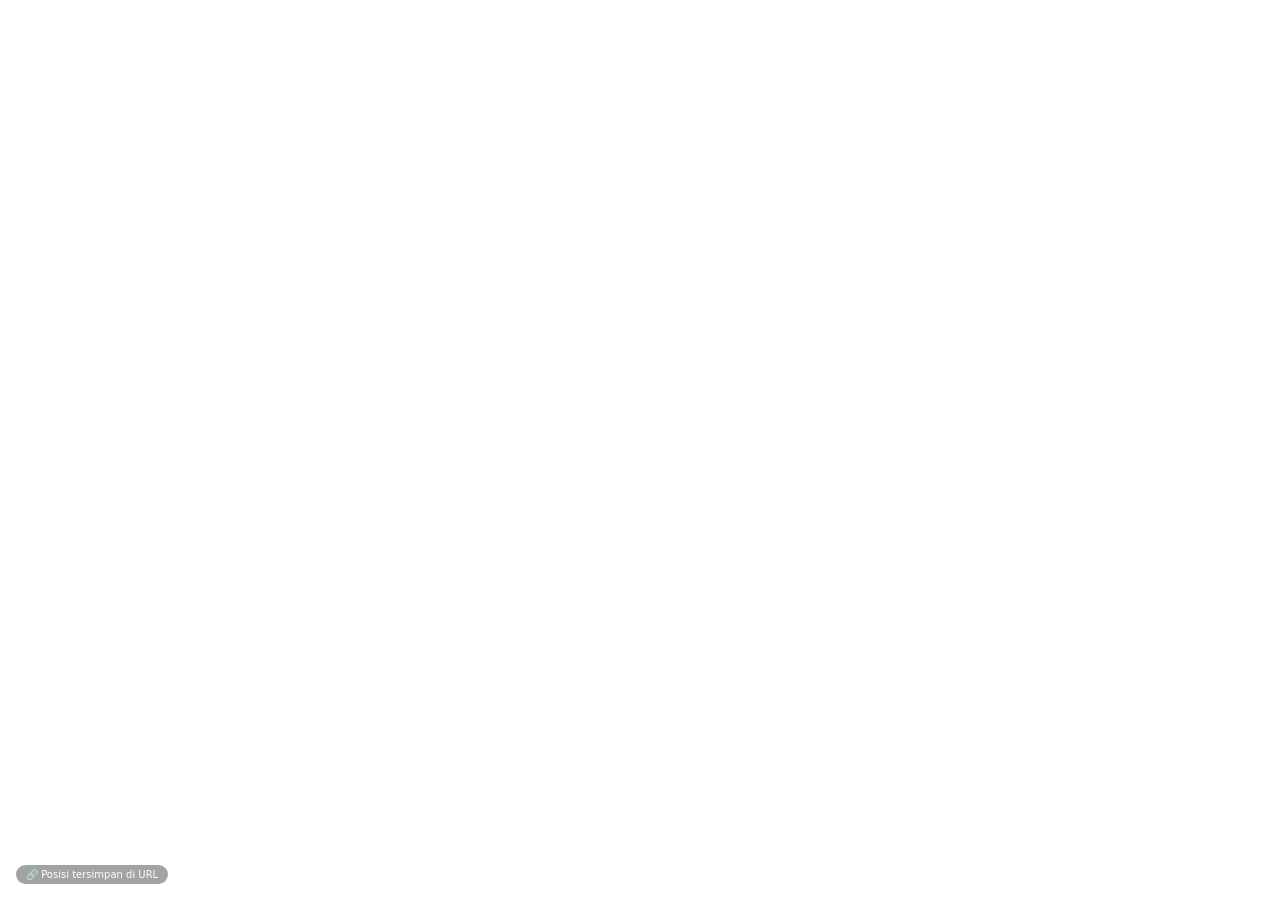
<file: index.html>
<!DOCTYPE html>
<html lang="id">
<head>
  <meta charset="UTF-8">
  <meta name="viewport" content="width=device-width, initial-scale=1.0, user-scalable=no">
  <title>Overlay Aggregator • Bersih</title>
  <style>
    :root {
      --accent: #38bdf8;
      --danger: #f87171;
    }

    * {
      margin: 0;
      padding: 0;
      box-sizing: border-box;
    }

    html, body {
      width: 100%;
      height: 100%;
      background: transparent !important;
      overflow: hidden;
      font-family: 'Segoe UI', system-ui, sans-serif;
    }

    #overlay-canvas {
      position: absolute;
      inset: 0;
      background: transparent;
      z-index: 1;
    }

    /* Overlay item - TANPA OUTLINE SAMA SEKALI */
    .overlay-item {
      position: absolute;
      min-width: 40px;
      min-height: 40px;
      cursor: default;
      z-index: 10;
      background: transparent;
      /* outline dihapus total */
    }

    /* Tidak ada outline saat edit atau hover */
    .overlay-item.edit-mode,
    .overlay-item.edit-mode:hover {
      outline: none !important;
      box-shadow: none !important;
    }

    .drag-shield {
      position: absolute;
      top: 0;
      left: 0;
      width: 100%;
      height: 100%;
      z-index: 20;
      background: transparent;
      cursor: move;
      touch-action: none;
    }

    body.display-mode .drag-shield {
      display: none !important;
    }

    .overlay-content {
      position: absolute;
      top: 0;
      left: 0;
      width: 100%;
      height: 100%;
      overflow: hidden;
      background: transparent;
      z-index: 5;
      pointer-events: none;
    }

    body.display-mode .overlay-content {
      pointer-events: auto;
    }

    .overlay-content iframe,
    .overlay-content video,
    .overlay-content img {
      display: block;
      border: none;
      background: transparent;
      pointer-events: auto;
    }

    .overlay-content img,
    .overlay-content video {
      width: 100%;
      height: 100%;
      object-fit: contain;
    }

    /* Label kecil */
    .overlay-label {
      position: absolute;
      top: -22px;
      left: 0;
      background: rgba(0, 0, 0, 0.75);
      color: #fff;
      font-size: 9px;
      padding: 2px 8px;
      border-radius: 10px;
      white-space: nowrap;
      z-index: 30;
      opacity: 0;
      transition: opacity 0.2s;
      pointer-events: none;
    }

    .overlay-item.edit-mode:hover .overlay-label,
    .overlay-item.dragging .overlay-label,
    .overlay-item.resizing .overlay-label {
      opacity: 1;
    }

    /* Resize handles tetap muncul saat hover */
    .resize-handle {
      position: absolute;
      z-index: 35;
      background: var(--accent);
      border: 2px solid white;
      box-shadow: 0 2px 8px rgba(0, 0, 0, 0.6);
      opacity: 0;
      transition: opacity 0.2s;
      pointer-events: auto;
    }

    .overlay-item.edit-mode:hover .resize-handle,
    .overlay-item.dragging .resize-handle,
    .overlay-item.resizing .resize-handle {
      opacity: 1;
    }

    .resize-handle.nw, .resize-handle.ne, .resize-handle.sw, .resize-handle.se {
      width: 16px;
      height: 16px;
      border-radius: 50%;
    }

    .resize-handle.nw { top: -7px; left: -7px; cursor: nwse-resize; }
    .resize-handle.ne { top: -7px; right: -7px; cursor: nesw-resize; }
    .resize-handle.sw { bottom: -7px; left: -7px; cursor: nesw-resize; }
    .resize-handle.se { bottom: -7px; right: -7px; cursor: nwse-resize; }
    .resize-handle.n { top: -7px; left: 50%; transform: translateX(-50%); width: 28px; height: 8px; border-radius: 4px; cursor: ns-resize; }
    .resize-handle.s { bottom: -7px; left: 50%; transform: translateX(-50%); width: 28px; height: 8px; border-radius: 4px; cursor: ns-resize; }
    .resize-handle.e { top: 50%; right: -7px; transform: translateY(-50%); width: 8px; height: 28px; border-radius: 4px; cursor: ew-resize; }
    .resize-handle.w { top: 50%; left: -7px; transform: translateY(-50%); width: 8px; height: 28px; border-radius: 4px; cursor: ew-resize; }

    /* Tombol aksi kecil */
    .overlay-actions {
      position: absolute;
      top: 4px;
      right: 4px;
      display: flex;
      gap: 3px;
      z-index: 40;
      opacity: 0;
      transition: opacity 0.2s;
      pointer-events: none;
    }

    .overlay-item.edit-mode:hover .overlay-actions {
      opacity: 1;
      pointer-events: auto;
    }

    .overlay-actions button {
      width: 22px;
      height: 22px;
      border-radius: 50%;
      border: 1px solid rgba(255, 255, 255, 0.6);
      cursor: pointer;
      font-size: 10px;
      display: flex;
      align-items: center;
      justify-content: center;
      color: #fff;
      background: rgba(20, 20, 30, 0.8);
      backdrop-filter: blur(4px);
      transition: all 0.15s;
    }

    .overlay-actions button:hover {
      background: rgba(0, 0, 0, 0.85);
      border-color: #fff;
    }

    .btn-mute.muted {
      background: rgba(220, 38, 38, 0.8);
    }

    /* Mode display: hilangkan SEMUA elemen edit */
    body.display-mode .drag-shield,
    body.display-mode .resize-handle,
    body.display-mode .overlay-actions,
    body.display-mode .overlay-label {
      display: none !important;
    }

    /* Indikator kecil */
    #url-indicator {
      position: fixed;
      bottom: 16px;
      left: 16px;
      background: rgba(0,0,0,0.6);
      color: #fff;
      font-size: 10px;
      padding: 4px 10px;
      border-radius: 12px;
      z-index: 9998;
      pointer-events: none;
      opacity: 0.6;
    }

    body.display-mode #url-indicator {
      display: none;
    }
  </style>
</head>
<body class="edit-mode">

  <div id="overlay-canvas"></div>
  <div id="url-indicator">🔗 Posisi tersimpan di URL</div>

  <script>
    (function () {
      // ================== DAFTAR OVERLAY (AKTIF/NONAKTIF) ==================
      const presetOverlays = [
        // 10 Sociabuzz
        { type: 'iframe', url: 'https://sociabuzz.com/pro/tribe/alert1/v3/7264966058?colorName=%2300ff00&alphaName=1&colorNote=%23ffff00&alphaNote=1&colorFrom=%23eeeeee&alphaFrom=1&gifActive=1&maxDuration=25&font=Open%2BSans%3A800', label: 'Sociabuzz Alert 1', active: true },
        { type: 'iframe', url: 'https://sociabuzz.com/pro/tribe/total1/v1/7264966058', label: 'Sociabuzz Alert 2', active: true },
        { type: 'iframe', url: 'https://sociabuzz.com/pro/tribe/topleaderboard/v2/7264966058', label: 'Sociabuzz Alert 3', active: true },
        { type: 'iframe', url: 'https://sociabuzz.com/pro/tribe/total/v2/7264966058', label: 'Sociabuzz Alert 4', active: true },
        { type: 'iframe', url: '', label: 'Sociabuzz 5', active: false },
        { type: 'iframe', url: '', label: 'Sociabuzz 6', active: false },
        { type: 'iframe', url: '', label: 'Sociabuzz 7', active: false },
        { type: 'iframe', url: '', label: 'Sociabuzz 8', active: false },
        { type: 'iframe', url: '', label: 'Sociabuzz 9', active: false },
        { type: 'iframe', url: '', label: 'Sociabuzz 10', active: false },
        // 10 TikFinity
        { type: 'iframe', url: 'https://tikfinity.zerody.one/widget/myactions?cid=3456048&screen=1', label: 'TikFinity Alert 1', active: true },
        { type: 'iframe', url: 'https://tikfinity.zerody.one/widget/topliker?cid=3456048', label: 'TikFinity 2', active: true },
        { type: 'iframe', url: 'https://tikfinity.zerody.one/widget/fallingsnow?cid=3456048', label: 'TikFinity 3', active: false },
        { type: 'iframe', url: '', label: 'TikFinity 4', active: false },
        { type: 'iframe', url: '', label: 'TikFinity 5', active: false },
        { type: 'iframe', url: '', label: 'TikFinity 6', active: false },
        { type: 'iframe', url: '', label: 'TikFinity 7', active: false },
        { type: 'iframe', url: '', label: 'TikFinity 8', active: false },
        { type: 'iframe', url: '', label: 'TikFinity 9', active: false },
        { type: 'iframe', url: '', label: 'TikFinity 10', active: false },
      ];

      const canvas = document.getElementById('overlay-canvas');
      let overlays = [];
      let currentId = 0;
      let isDisplayMode = false;
      let autoSaveTimeout;

      // ================== ENCODE / DECODE URL HASH ==================
      function encodePositionsToHash() {
        const data = overlays.map(o => ({
          id: o.id, type: o.type, url: o.url,
          x: o.x, y: o.y, width: o.width, height: o.height,
          zIndex: o.zIndex, muted: o.muted, label: o.label,
          originalWidth: o.originalWidth, originalHeight: o.originalHeight
        }));
        const json = JSON.stringify(data);
        return btoa(unescape(encodeURIComponent(json)));
      }

      function decodePositionsFromHash(hash) {
        try {
          const json = decodeURIComponent(escape(atob(hash)));
          return JSON.parse(json);
        } catch (e) {
          return null;
        }
      }

      function updateHash() {
        const hash = encodePositionsToHash();
        if (window.location.hash.substring(1) !== hash) {
          history.replaceState(null, '', '#' + hash);
        }
      }

      // ================== BUAT ELEMEN OVERLAY ==================
      function applyIframeScale(item, data) {
        if (data.type !== 'iframe') return;
        const iframe = item.querySelector('iframe');
        if (!iframe) return;
        const origW = data.originalWidth || data.width;
        const origH = data.originalHeight || data.height;
        const scaleX = data.width / origW;
        const scaleY = data.height / origH;
        iframe.style.transform = `scale(${scaleX}, ${scaleY})`;
        iframe.style.transformOrigin = '0 0';
        iframe.style.width = origW + 'px';
        iframe.style.height = origH + 'px';
        iframe.style.position = 'absolute';
        iframe.style.top = '0';
        iframe.style.left = '0';
      }

      function createOverlayElement(data) {
        const item = document.createElement('div');
        item.className = 'overlay-item edit-mode'; // tetap ada kelas edit-mode untuk fungsionalitas
        item.dataset.id = data.id;
        item.style.left = data.x + 'px';
        item.style.top = data.y + 'px';
        item.style.width = data.width + 'px';
        item.style.height = data.height + 'px';
        item.style.zIndex = data.zIndex;

        const label = document.createElement('div');
        label.className = 'overlay-label';
        label.textContent = data.label || 'Overlay';
        item.appendChild(label);

        const content = document.createElement('div');
        content.className = 'overlay-content';
        if (data.type === 'iframe') {
          const iframe = document.createElement('iframe');
          iframe.src = data.url;
          iframe.allow = 'autoplay; camera; microphone; fullscreen';
          iframe.title = data.label;
          content.appendChild(iframe);
        } else if (data.type === 'image') {
          const img = document.createElement('img');
          img.src = data.url;
          img.alt = data.label;
          img.draggable = false;
          content.appendChild(img);
        } else if (data.type === 'video') {
          const video = document.createElement('video');
          video.src = data.url;
          video.autoplay = true;
          video.loop = true;
          video.muted = data.muted ?? true;
          video.playsInline = true;
          content.appendChild(video);
          video.play().catch(() => {});
        }
        item.appendChild(content);

        const shield = document.createElement('div');
        shield.className = 'drag-shield';
        shield.addEventListener('mousedown', onDragStart);
        shield.addEventListener('touchstart', onDragStart, { passive: false });
        item.appendChild(shield);

        ['nw','n','ne','e','se','s','sw','w'].forEach(dir => {
          const h = document.createElement('div');
          h.className = 'resize-handle ' + dir;
          h.dataset.direction = dir;
          h.addEventListener('mousedown', onResizeStart);
          h.addEventListener('touchstart', onResizeStart, { passive: false });
          item.appendChild(h);
        });

        const actions = document.createElement('div');
        actions.className = 'overlay-actions';
        actions.innerHTML = `
          <button class="btn-front" title="Ke depan">⬆</button>
          <button class="btn-back" title="Ke belakang">⬇</button>
          ${data.type === 'video' ? `<button class="btn-mute ${data.muted ? 'muted' : ''}" title="Mute">🔊</button>` : ''}
        `;
        actions.querySelector('.btn-front')?.addEventListener('click', (e) => { e.stopPropagation(); bringToFront(data.id); });
        actions.querySelector('.btn-back')?.addEventListener('click', (e) => { e.stopPropagation(); sendToBack(data.id); });
        if (data.type === 'video') {
          actions.querySelector('.btn-mute').addEventListener('click', (e) => { e.stopPropagation(); toggleMute(data.id); });
        }
        item.appendChild(actions);

        if (data.type === 'iframe') {
          requestAnimationFrame(() => applyIframeScale(item, data));
        }

        canvas.appendChild(item);
        return item;
      }

      // ================== DRAG & RESIZE ==================
      let dragState = null;
      function onDragStart(e) {
        if (isDisplayMode) return;
        e.preventDefault();
        const item = e.target.closest('.overlay-item');
        if (!item) return;
        const ov = overlays.find(o => o.id === item.dataset.id);
        if (!ov) return;
        const cx = e.touches ? e.touches[0].clientX : e.clientX;
        const cy = e.touches ? e.touches[0].clientY : e.clientY;
        dragState = { overlayId: ov.id, item, startX: cx, startY: cy, origLeft: ov.x, origTop: ov.y };
        item.classList.add('dragging');
        bringToFront(ov.id);
        window.addEventListener('mousemove', onDragMove);
        window.addEventListener('mouseup', onDragEnd);
        window.addEventListener('touchmove', onDragMove, { passive: false });
        window.addEventListener('touchend', onDragEnd);
      }

      function onDragMove(e) {
        if (!dragState) return;
        e.preventDefault();
        const cx = e.touches ? e.touches[0].clientX : e.clientX;
        const cy = e.touches ? e.touches[0].clientY : e.clientY;
        const dx = cx - dragState.startX, dy = cy - dragState.startY;
        const newLeft = Math.max(-60, dragState.origLeft + dx);
        const newTop = Math.max(-60, dragState.origTop + dy);
        dragState.item.style.left = newLeft + 'px';
        dragState.item.style.top = newTop + 'px';
        const ov = overlays.find(o => o.id === dragState.overlayId);
        if (ov) { ov.x = newLeft; ov.y = newTop; }
      }

      function onDragEnd() {
        if (!dragState) return;
        dragState.item.classList.remove('dragging');
        dragState = null;
        window.removeEventListener('mousemove', onDragMove);
        window.removeEventListener('mouseup', onDragEnd);
        window.removeEventListener('touchmove', onDragMove);
        window.removeEventListener('touchend', onDragEnd);
        autoSaveToUrl();
      }

      let resizeState = null;
      function onResizeStart(e) {
        if (isDisplayMode) return;
        e.preventDefault();
        e.stopPropagation();
        const handle = e.target.closest('.resize-handle');
        const item = e.target.closest('.overlay-item');
        if (!handle || !item) return;
        const ov = overlays.find(o => o.id === item.dataset.id);
        if (!ov) return;
        const cx = e.touches ? e.touches[0].clientX : e.clientX;
        const cy = e.touches ? e.touches[0].clientY : e.clientY;
        resizeState = {
          overlayId: ov.id, item, direction: handle.dataset.direction,
          startX: cx, startY: cy, origLeft: ov.x, origTop: ov.y,
          origWidth: ov.width, origHeight: ov.height
        };
        item.classList.add('resizing');
        window.addEventListener('mousemove', onResizeMove);
        window.addEventListener('mouseup', onResizeEnd);
        window.addEventListener('touchmove', onResizeMove, { passive: false });
        window.addEventListener('touchend', onResizeEnd);
      }

      function onResizeMove(e) {
        if (!resizeState) return;
        e.preventDefault();
        const cx = e.touches ? e.touches[0].clientX : e.clientX;
        const cy = e.touches ? e.touches[0].clientY : e.clientY;
        const dx = cx - resizeState.startX, dy = cy - resizeState.startY;
        const dir = resizeState.direction;
        let newLeft = resizeState.origLeft, newTop = resizeState.origTop;
        let newWidth = resizeState.origWidth, newHeight = resizeState.origHeight;

        if (dir.includes('e')) newWidth = Math.max(50, resizeState.origWidth + dx);
        if (dir.includes('w')) { newWidth = Math.max(50, resizeState.origWidth - dx); newLeft = resizeState.origLeft + (resizeState.origWidth - newWidth); }
        if (dir.includes('s')) newHeight = Math.max(50, resizeState.origHeight + dy);
        if (dir.includes('n')) { newHeight = Math.max(50, resizeState.origHeight - dy); newTop = resizeState.origTop + (resizeState.origHeight - newHeight); }

        resizeState.item.style.left = newLeft + 'px';
        resizeState.item.style.top = newTop + 'px';
        resizeState.item.style.width = newWidth + 'px';
        resizeState.item.style.height = newHeight + 'px';

        const ov = overlays.find(o => o.id === resizeState.overlayId);
        if (ov) {
          ov.x = newLeft; ov.y = newTop; ov.width = newWidth; ov.height = newHeight;
          if (ov.type === 'iframe') applyIframeScale(resizeState.item, ov);
        }
      }

      function onResizeEnd() {
        if (!resizeState) return;
        resizeState.item.classList.remove('resizing');
        resizeState = null;
        window.removeEventListener('mousemove', onResizeMove);
        window.removeEventListener('mouseup', onResizeEnd);
        window.removeEventListener('touchmove', onResizeMove);
        window.removeEventListener('touchend', onResizeEnd);
        autoSaveToUrl();
      }

      function bringToFront(id) {
        const ov = overlays.find(o => o.id === id);
        if (!ov) return;
        const maxZ = Math.max(...overlays.map(o => o.zIndex), 10);
        ov.zIndex = maxZ + 1;
        const item = canvas.querySelector(`[data-id="${id}"]`);
        if (item) item.style.zIndex = ov.zIndex;
        autoSaveToUrl();
      }

      function sendToBack(id) {
        const ov = overlays.find(o => o.id === id);
        if (!ov) return;
        const minZ = Math.min(...overlays.map(o => o.zIndex), 10);
        ov.zIndex = Math.max(1, minZ - 1);
        const item = canvas.querySelector(`[data-id="${id}"]`);
        if (item) item.style.zIndex = ov.zIndex;
        autoSaveToUrl();
      }

      function toggleMute(id) {
        const ov = overlays.find(o => o.id === id);
        if (!ov || ov.type !== 'video') return;
        ov.muted = !ov.muted;
        const item = canvas.querySelector(`[data-id="${id}"]`);
        if (item) {
          const video = item.querySelector('video');
          if (video) video.muted = ov.muted;
          const btn = item.querySelector('.btn-mute');
          if (btn) {
            btn.classList.toggle('muted', ov.muted);
            btn.textContent = ov.muted ? '🔇' : '🔊';
          }
        }
        autoSaveToUrl();
      }

      // ================== AUTO-SAVE KE URL ==================
      function autoSaveToUrl() {
        clearTimeout(autoSaveTimeout);
        autoSaveTimeout = setTimeout(() => {
          updateHash();
        }, 300);
      }

      // ================== INISIALISASI ==================
      function loadPositionsFromUrl() {
        const hash = window.location.hash.substring(1);
        if (hash) {
          const decoded = decodePositionsFromHash(hash);
          if (decoded && Array.isArray(decoded)) return decoded;
        }
        return null;
      }

      function initializeOverlays() {
        const savedPositions = loadPositionsFromUrl();
        const defaultWidth = 380;
        const defaultHeight = 280;

        const savedMap = new Map();
        if (savedPositions) {
          savedPositions.forEach(p => savedMap.set(p.url + '|' + p.label, p));
        }

        const activePresets = presetOverlays.filter(p => p.active === true);
        if (activePresets.length === 0) return;

        activePresets.forEach((preset, index) => {
          const key = preset.url + '|' + preset.label;
          const saved = savedMap.get(key);
          const offsetX = (index % 4) * 25;
          const offsetY = Math.floor(index / 4) * 25;

          const overlayData = {
            id: 'ov_' + Date.now() + '_' + (++currentId),
            type: preset.type,
            url: preset.url,
            x: saved ? saved.x : 100 + offsetX,
            y: saved ? saved.y : 100 + offsetY,
            width: saved ? saved.width : defaultWidth,
            height: saved ? saved.height : defaultHeight,
            originalWidth: saved ? (saved.originalWidth || saved.width) : defaultWidth,
            originalHeight: saved ? (saved.originalHeight || saved.height) : defaultHeight,
            zIndex: saved ? saved.zIndex : 20 + index,
            muted: saved ? saved.muted : (preset.type === 'video' ? true : false),
            label: preset.label,
          };
          overlays.push(overlayData);
          createOverlayElement(overlayData);
        });

        if (!window.location.hash) {
          updateHash();
        }
      }

      function checkDisplayMode() {
        if (new URLSearchParams(location.search).get('display') === '1') {
          isDisplayMode = true;
          document.body.classList.add('display-mode');
        }
      }

      initializeOverlays();
      checkDisplayMode();

      window.OverlayAggregator = {
        autoSaveToUrl,
        updateHash,
      };
    })();
  </script>
</body>
</html>
</file>
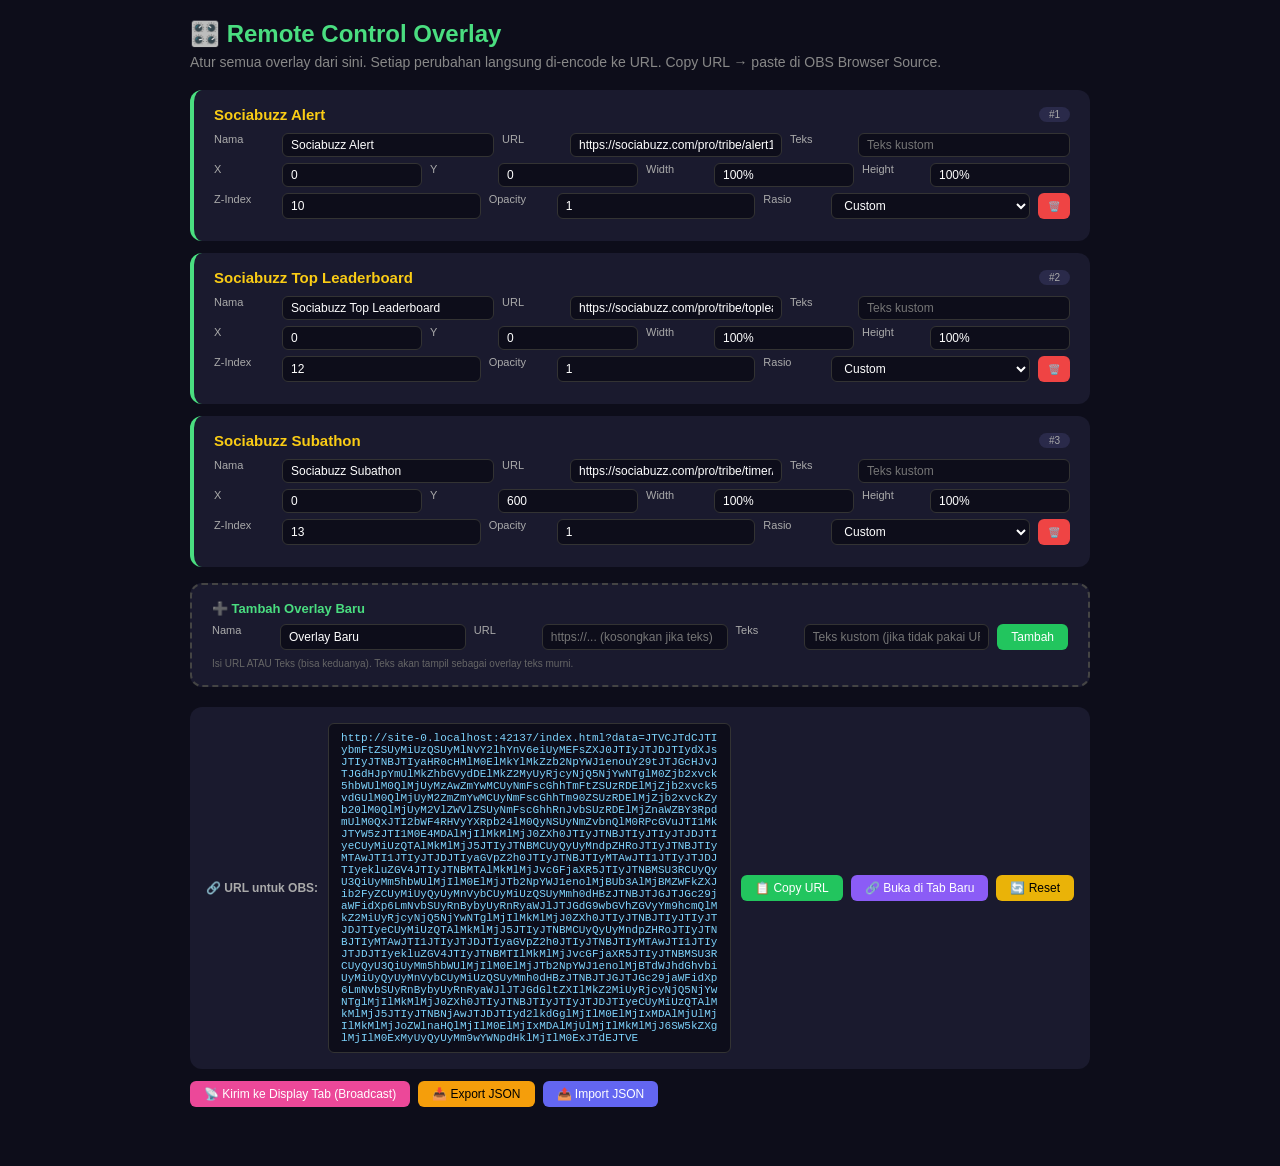
<file: control.html>
<!DOCTYPE html>
<html lang="id">
<head>
  <meta charset="UTF-8">
  <meta name="viewport" content="width=device-width, initial-scale=1.0">
  <title>🎛️ Remote Control Overlay Aggregator</title>
  <style>
    * { box-sizing: border-box; margin: 0; padding: 0; }
    body {
      background: #0d0d1a;
      color: #eee;
      font-family: 'Segoe UI', Arial, sans-serif;
      padding: 20px;
      min-height: 100vh;
    }
    .container { max-width: 900px; margin: 0 auto; }
    h1 { color: #4ade80; font-size: 24px; margin-bottom: 6px; }
    .sub { color: #888; font-size: 14px; margin-bottom: 20px; }
    .card {
      background: #1a1a2e;
      border-radius: 12px;
      padding: 16px 20px;
      margin-bottom: 12px;
      border-left: 4px solid #4ade80;
    }
    .card-header {
      display: flex;
      justify-content: space-between;
      align-items: center;
      margin-bottom: 10px;
      flex-wrap: wrap;
      gap: 8px;
    }
    .card-header .name {
      font-weight: bold;
      color: #facc15;
      font-size: 15px;
    }
    .card-header .badge {
      background: #2a2a4a;
      padding: 2px 10px;
      border-radius: 20px;
      font-size: 10px;
      color: #aaa;
    }
    .row { display: flex; flex-wrap: wrap; gap: 8px; margin-bottom: 6px; }
    .row label { font-size: 11px; color: #aaa; min-width: 60px; }
    .row input, .row select {
      background: #0d0d1a;
      border: 1px solid #333;
      color: #fff;
      border-radius: 6px;
      padding: 4px 8px;
      font-size: 12px;
      flex: 1;
      min-width: 60px;
    }
    .row input:focus, .row select:focus { outline: 2px solid #4ade80; border-color: transparent; }
    .btn {
      background: #3b82f6;
      border: none;
      color: #fff;
      padding: 6px 14px;
      border-radius: 6px;
      cursor: pointer;
      font-size: 12px;
      transition: 0.2s;
    }
    .btn:hover { opacity: 0.8; }
    .btn-danger { background: #ef4444; }
    .btn-success { background: #22c55e; }
    .btn-warning { background: #eab308; color: #000; }
    .btn-purple { background: #8b5cf6; }
    .btn-sm { padding: 3px 10px; font-size: 10px; }
    .actions {
      margin-top: 20px;
      display: flex;
      flex-wrap: wrap;
      gap: 10px;
      padding: 16px;
      background: #1a1a2e;
      border-radius: 12px;
      align-items: center;
    }
    .actions .url-box {
      flex: 1;
      background: #0d0d1a;
      padding: 8px 12px;
      border-radius: 6px;
      font-size: 11px;
      color: #7dd3fc;
      word-break: break-all;
      min-width: 200px;
      border: 1px solid #333;
      font-family: monospace;
    }
    .btn-group { display: flex; gap: 8px; flex-wrap: wrap; }
    .empty-state {
      text-align: center;
      padding: 40px 20px;
      color: #666;
    }
    .empty-state .big { font-size: 48px; margin-bottom: 10px; }
    .add-overlay-section {
      background: #1a1a2e;
      border-radius: 12px;
      padding: 16px 20px;
      margin-top: 16px;
      border: 2px dashed #444;
    }
    .add-overlay-section .row { margin-bottom: 8px; }
    .add-overlay-section .row input { flex: 1; }
    .toast {
      position: fixed;
      bottom: 30px;
      left: 50%;
      transform: translateX(-50%);
      background: #22c55e;
      color: #000;
      padding: 12px 24px;
      border-radius: 40px;
      font-weight: bold;
      display: none;
      z-index: 999;
      box-shadow: 0 4px 20px rgba(0,0,0,0.5);
    }
    .toast.error { background: #ef4444; color: #fff; }
  </style>
</head>
<body>
  <div class="container">
    <h1>🎛️ Remote Control Overlay</h1>
    <div class="sub">Atur semua overlay dari sini. Setiap perubahan langsung di-encode ke URL. Copy URL → paste di OBS Browser Source.</div>

    <!-- Daftar Overlay -->
    <div id="overlay-list"></div>

    <!-- Tombol Tambah Overlay -->
    <div class="add-overlay-section">
      <div style="font-weight:bold;color:#4ade80;font-size:13px;margin-bottom:8px;">➕ Tambah Overlay Baru</div>
      <div class="row">
        <label>Nama</label>
        <input id="new-name" placeholder="Misal: Teks Donasi" value="Overlay Baru">
        <label>URL</label>
        <input id="new-url" placeholder="https://... (kosongkan jika teks)">
        <label>Teks</label>
        <input id="new-text" placeholder="Teks kustom (jika tidak pakai URL)">
        <button class="btn btn-success" onclick="addOverlay()">Tambah</button>
      </div>
      <div style="font-size:10px;color:#666;margin-top:4px;">Isi URL ATAU Teks (bisa keduanya). Teks akan tampil sebagai overlay teks murni.</div>
    </div>

    <!-- Actions -->
    <div class="actions">
      <div style="font-weight:bold;color:#aaa;font-size:12px;">🔗 URL untuk OBS:</div>
      <div class="url-box" id="share-url">(belum ada data)</div>
      <div class="btn-group">
        <button class="btn btn-success" onclick="applyToDisplay()">📋 Copy URL</button>
        <button class="btn btn-purple" onclick="openInNewTab()">🔗 Buka di Tab Baru</button>
        <button class="btn btn-warning" onclick="resetAll()">🔄 Reset</button>
      </div>
    </div>

    <!-- Tombol apply ke display langsung (jika display di tab lain) -->
    <div style="margin-top:12px;display:flex;gap:8px;flex-wrap:wrap;">
      <button class="btn" onclick="sendToDisplayTab()" style="background:#ec4899;">📡 Kirim ke Display Tab (Broadcast)</button>
      <button class="btn" onclick="exportConfig()" style="background:#f59e0b;color:#000;">📥 Export JSON</button>
      <input type="file" id="import-file" accept=".json" style="display:none" onchange="importConfig(event)">
      <button class="btn" onclick="document.getElementById('import-file').click()" style="background:#6366f1;">📤 Import JSON</button>
    </div>
  </div>

  <!-- Toast Notification -->
  <div id="toast" class="toast"></div>

  <script>
    // ─── STATE ──────────────────────────────────────────────────
    let overlays = [];

    // ─── FUNGSI UTAMA ──────────────────────────────────────────
    function loadFromURL() {
      const params = new URLSearchParams(window.location.search);
      const data = params.get('data');
      if (data) {
        try {
          const decoded = atob(decodeURIComponent(data));
          const parsed = JSON.parse(decoded);
          if (Array.isArray(parsed)) {
            overlays = parsed;
            render();
            updateURL();
            return;
          }
        } catch(e) { console.warn('Gagal parse data dari URL', e); }
      }
      // Default: baca dari localStorage
      const saved = localStorage.getItem('oa_remote_overlays');
      if (saved) {
        try {
          overlays = JSON.parse(saved);
          render();
          updateURL();
          return;
        } catch(e) {}
      }
      // Fallback: contoh data
      overlays = [
        { name: 'Sociabuzz Alert', url: 'https://sociabuzz.com/pro/tribe/alert1/v3/7264966058?colorName=%2300ff00&alphaName=1&colorNote=%23ffff00&alphaNote=1&colorFrom=%23eeeeee&alphaFrom=1&gifActive=1&maxDuration=25&font=Open%2BSans%3A800', text: '', x: 0, y: 0, width: '100%', height: '100%', zIndex: 10, opacity: 1 },
        { name: 'Sociabuzz Top Leaderboard', url: 'https://sociabuzz.com/pro/tribe/topleaderboard/v2/7264966058', text: '', x: 0, y: 0, width: '100%', height: '100%', zIndex: 12, opacity: 1 },
        { name: 'Sociabuzz Subathon', url: 'https://sociabuzz.com/pro/tribe/timer/v2/7264966058', text: '', x: 0, y: 600, width: '100%', height: '100%', zIndex: 13, opacity: 1 },
      ];
      render();
      updateURL();
    }

    function render() {
      const container = document.getElementById('overlay-list');
      if (!overlays.length) {
        container.innerHTML = `<div class="empty-state"><div class="big">📭</div><div>Belum ada overlay. Tambahkan di bawah!</div></div>`;
        return;
      }
      let html = '';
      overlays.forEach((o, idx) => {
        html += `
          <div class="card" data-idx="${idx}">
            <div class="card-header">
              <span class="name">${escHtml(o.name)}</span>
              <span class="badge">#${idx+1}</span>
            </div>
            <div class="row">
              <label>Nama</label>
              <input value="${escHtml(o.name)}" onchange="updateField(${idx},'name',this.value)" placeholder="Nama overlay">
              <label>URL</label>
              <input value="${escHtml(o.url || '')}" onchange="updateField(${idx},'url',this.value)" placeholder="https://...">
              <label>Teks</label>
              <input value="${escHtml(o.text || '')}" onchange="updateField(${idx},'text',this.value)" placeholder="Teks kustom">
            </div>
            <div class="row">
              <label>X</label>
              <input type="number" value="${o.x || 0}" onchange="updateField(${idx},'x',parseFloat(this.value)||0)">
              <label>Y</label>
              <input type="number" value="${o.y || 0}" onchange="updateField(${idx},'y',parseFloat(this.value)||0)">
              <label>Width</label>
              <input value="${o.width || '100%'}" onchange="updateField(${idx},'width',this.value)">
              <label>Height</label>
              <input value="${o.height || '100%'}" onchange="updateField(${idx},'height',this.value)">
            </div>
            <div class="row">
              <label>Z-Index</label>
              <input type="number" value="${o.zIndex || 1}" onchange="updateField(${idx},'zIndex',parseInt(this.value)||1)">
              <label>Opacity</label>
              <input type="number" step="0.05" min="0" max="1" value="${o.opacity || 1}" onchange="updateField(${idx},'opacity',parseFloat(this.value)||1)">
              <label>Rasio</label>
              <select onchange="applyAspect(${idx},this.value)">
                <option value="custom" ${!o.aspect || o.aspect==='custom'?'selected':''}>Custom</option>
                <option value="16:9" ${o.aspect==='16:9'?'selected':''}>16:9</option>
                <option value="9:16" ${o.aspect==='9:16'?'selected':''}>9:16</option>
              </select>
              <button class="btn btn-danger btn-sm" onclick="removeOverlay(${idx})">🗑️</button>
            </div>
          </div>
        `;
      });
      container.innerHTML = html;
    }

    function updateField(idx, field, value) {
      if (overlays[idx]) {
        overlays[idx][field] = value;
        updateURL();
        saveLocal();
        render(); // refresh untuk update tampilan
      }
    }

    function applyAspect(idx, ratio) {
      if (!overlays[idx]) return;
      const o = overlays[idx];
      o.aspect = ratio;
      // Hitung ulang width/height berdasarkan rasio
      let w = parseFloat(o.width) || 1920;
      let h = parseFloat(o.height) || 1080;
      if (typeof o.width === 'string' && o.width.includes('%')) {
        w = 1920 * parseFloat(o.width) / 100;
      }
      if (typeof o.height === 'string' && o.height.includes('%')) {
        h = 1080 * parseFloat(o.height) / 100;
      }
      let ref = w || 1920;
      let newW, newH;
      if (ratio === '16:9') {
        newW = ref;
        newH = ref * 9 / 16;
      } else if (ratio === '9:16') {
        newW = ref;
        newH = ref * 16 / 9;
      } else {
        return;
      }
      o.width = Math.round(newW) + 'px';
      o.height = Math.round(newH) + 'px';
      updateURL();
      saveLocal();
      render();
      showToast('✅ Rasio ' + ratio + ' diterapkan untuk ' + o.name);
    }

    function removeOverlay(idx) {
      if (confirm('Hapus overlay "' + overlays[idx].name + '"?')) {
        overlays.splice(idx, 1);
        updateURL();
        saveLocal();
        render();
        showToast('🗑️ Overlay dihapus');
      }
    }

    function addOverlay() {
      const name = document.getElementById('new-name').value.trim() || 'Overlay ' + (overlays.length+1);
      const url = document.getElementById('new-url').value.trim();
      const text = document.getElementById('new-text').value.trim();
      if (!url && !text) {
        showToast('⚠️ Isi URL atau Teks minimal satu!', 'error');
        return;
      }
      overlays.push({
        name: name,
        url: url,
        text: text,
        x: 0,
        y: 0,
        width: '100%',
        height: '100%',
        zIndex: overlays.length + 20,
        opacity: 1,
        aspect: 'custom'
      });
      document.getElementById('new-url').value = '';
      document.getElementById('new-text').value = '';
      updateURL();
      saveLocal();
      render();
      showToast('✅ Overlay "' + name + '" ditambahkan!');
    }

    // ─── URL ENCODE ────────────────────────────────────────────
    function updateURL() {
  const json = JSON.stringify(overlays);
  const encoded = btoa(encodeURIComponent(json));
  // 👇 GANTI pathname menjadi /index.html
  const url = window.location.origin + '/index.html?data=' + encoded;
  document.getElementById('share-url').textContent = url;
  localStorage.setItem('oa_remote_overlays', json);
  try {
    window.history.replaceState({}, '', '?data=' + encoded);
  } catch(e) {}
}

    // ─── TOMBOL ACTION ─────────────────────────────────────────
    function applyToDisplay() {
      const url = document.getElementById('share-url').textContent;
      navigator.clipboard.writeText(url).then(() => {
        showToast('📋 URL dicopy! Paste di OBS Browser Source URL (atau Local File -> URL)');
      }).catch(() => {
        // Fallback
        const textarea = document.createElement('textarea');
        textarea.value = url;
        document.body.appendChild(textarea);
        textarea.select();
        document.execCommand('copy');
        document.body.removeChild(textarea);
        showToast('📋 URL dicopy!');
      });
    }

    function openInNewTab() {
      const url = document.getElementById('share-url').textContent;
      window.open(url, '_blank');
    }

    function resetAll() {
      if (confirm('Reset semua overlay ke default?')) {
        overlays = [
          { name: 'Sociabuzz Alert', url: 'https://sociabuzz.com/pro/tribe/alert1/v3/7264966058?colorName=%2300ff00&alphaName=1&colorNote=%23ffff00&alphaNote=1&colorFrom=%23eeeeee&alphaFrom=1&gifActive=1&maxDuration=25&font=Open%2BSans%3A800', text: '', x: 0, y: 0, width: '100%', height: '100%', zIndex: 10, opacity: 1 },
          { name: 'Sociabuzz Top Leaderboard', url: 'https://sociabuzz.com/pro/tribe/topleaderboard/v2/7264966058', text: '', x: 0, y: 0, width: '100%', height: '100%', zIndex: 12, opacity: 1 },
          { name: 'Sociabuzz Subathon', url: 'https://sociabuzz.com/pro/tribe/timer/v2/7264966058', text: '', x: 0, y: 600, width: '100%', height: '100%', zIndex: 13, opacity: 1 },
        ];
        updateURL();
        saveLocal();
        render();
        showToast('🔄 Reset ke default');
      }
    }

    function sendToDisplayTab() {
      // Kirim data ke tab display via BroadcastChannel
      try {
        const channel = new BroadcastChannel('oa_remote_channel');
        channel.postMessage({ type: 'UPDATE', data: overlays });
        showToast('📡 Data dikirim ke tab display!');
      } catch(e) {
        showToast('❌ Gagal kirim broadcast. Copy URL saja.', 'error');
      }
    }

    function exportConfig() {
      const json = JSON.stringify(overlays, null, 2);
      const blob = new Blob([json], { type: 'application/json' });
      const a = document.createElement('a');
      a.href = URL.createObjectURL(blob);
      a.download = 'overlay_config_' + new Date().toISOString().slice(0,10) + '.json';
      a.click();
      showToast('📥 Config diexport!');
    }

    function importConfig(event) {
      const file = event.target.files[0];
      if (!file) return;
      const reader = new FileReader();
      reader.onload = function(e) {
        try {
          const data = JSON.parse(e.target.result);
          if (Array.isArray(data)) {
            overlays = data;
            updateURL();
            saveLocal();
            render();
            showToast('📤 Config diimport! ' + overlays.length + ' overlay');
          } else {
            showToast('❌ File tidak valid (bukan array)', 'error');
          }
        } catch(err) {
          showToast('❌ Gagal parse file JSON', 'error');
        }
      };
      reader.readAsText(file);
      event.target.value = '';
    }

    // ─── TOAST ──────────────────────────────────────────────────
    function showToast(msg, type) {
      const el = document.getElementById('toast');
      el.textContent = msg;
      el.className = 'toast' + (type === 'error' ? ' error' : '');
      el.style.display = 'block';
      clearTimeout(el._hide);
      el._hide = setTimeout(() => { el.style.display = 'none'; }, 3000);
    }

    function escHtml(str) {
      if (!str) return '';
      return String(str).replace(/[&<>"']/g, function(c) {
        return { '&': '&amp;', '<': '&lt;', '>': '&gt;', '"': '&quot;', "'": '&#39;' }[c];
      });
    }

    // ─── BOOT ──────────────────────────────────────────────────
    loadFromURL();
  </script>
</body>
</html>
</file>
